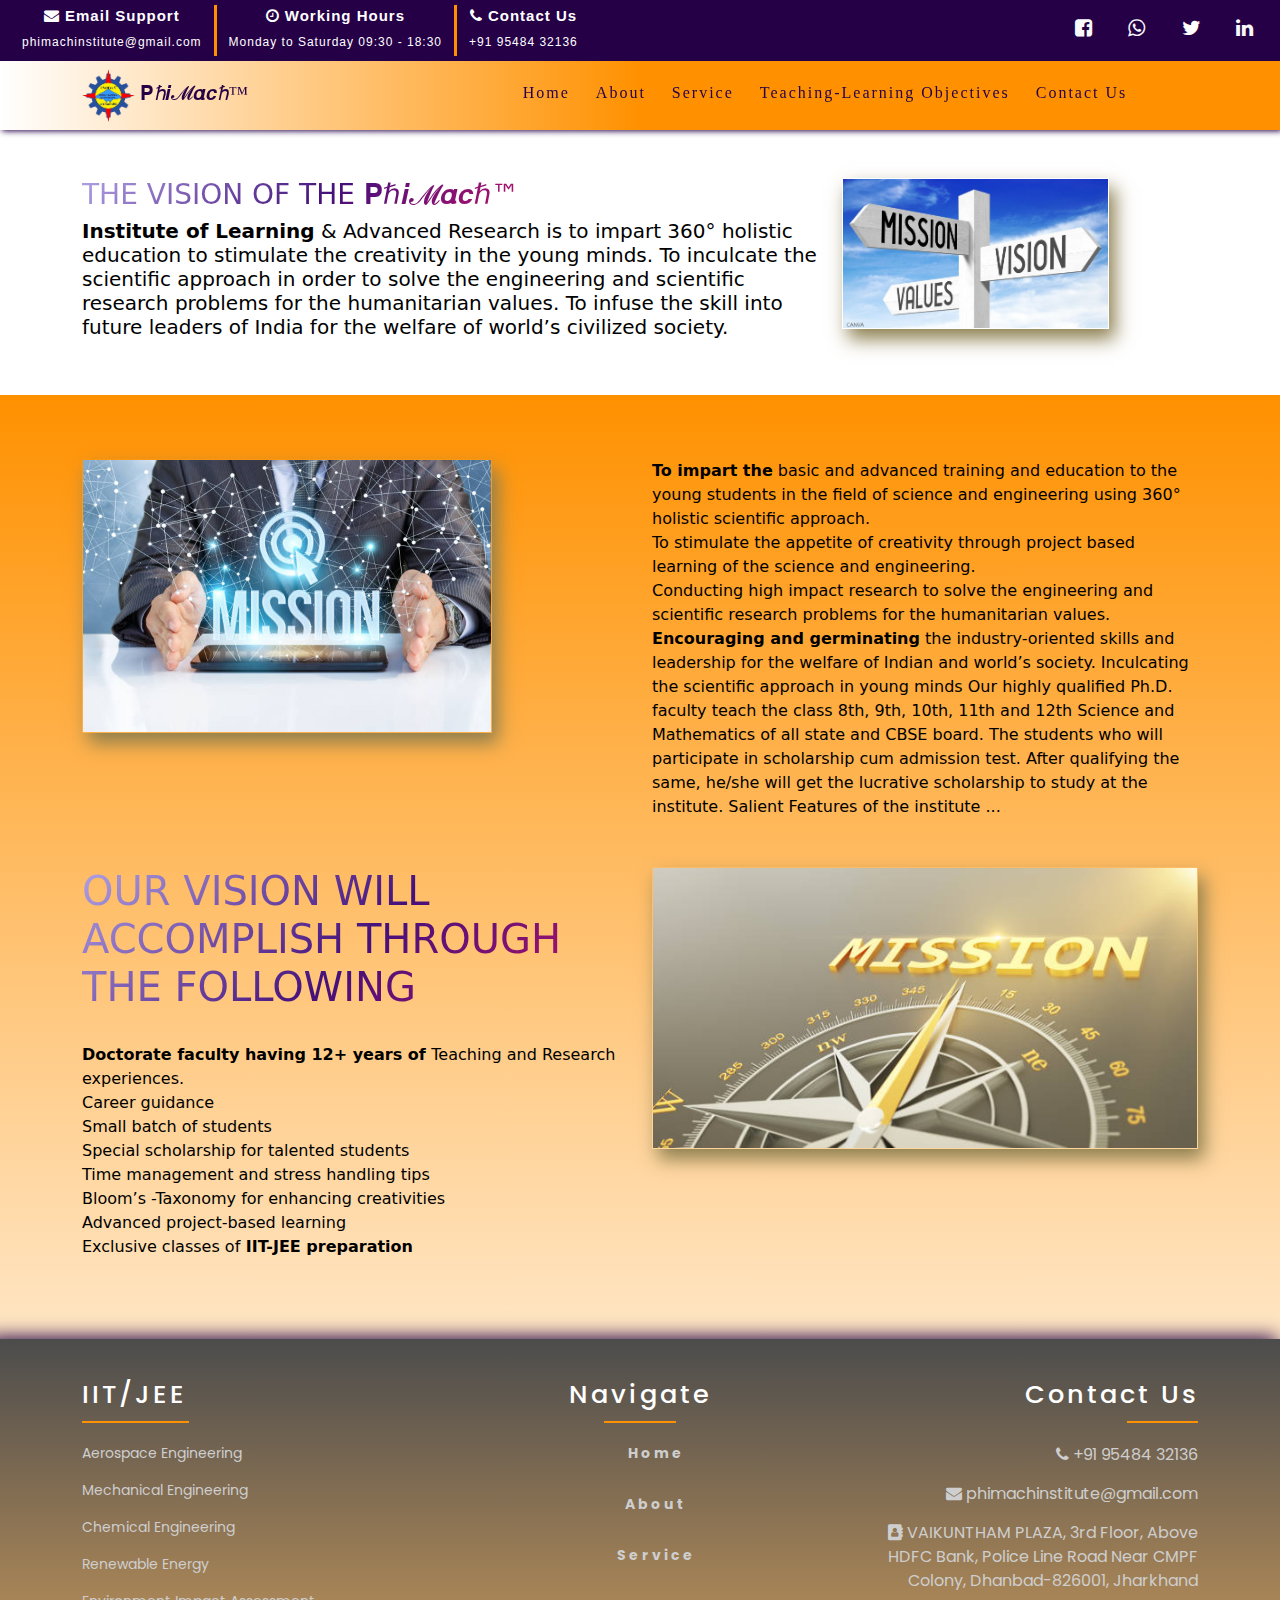
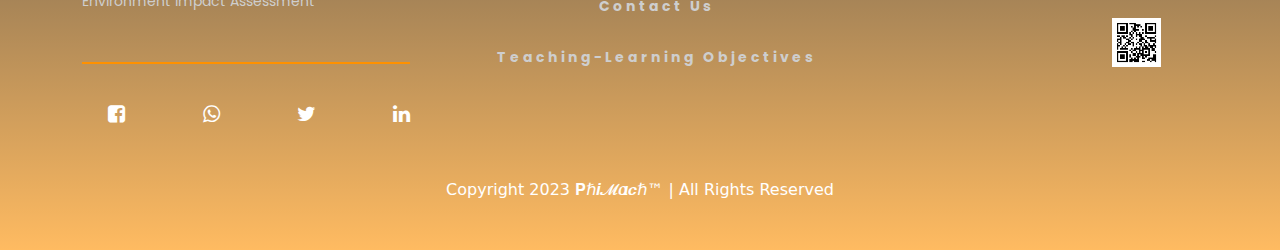
<file: About.html>
<html>
	<head>
		<title>About</title>
		<link href="css/style.css" rel="stylesheet">
		<link href="https://cdn.jsdelivr.net/npm/bootstrap@5.2.3/dist/css/bootstrap.min.css" rel="stylesheet">
		<link rel="stylesheet" href="https://cdnjs.cloudflare.com/ajax/libs/font-awesome/4.7.0/css/font-awesome.min.css">
		<link rel="preconnect" href="https://fonts.googleapis.com">
		<link rel="preconnect" href="https://fonts.gstatic.com" crossorigin>
		<link href="https://fonts.googleapis.com/css2?family=Poppins:wght@300&family=Yeseva+One&
		display=swap" rel="stylesheet">
		<script src="https://code.jquery.com/jquery-3.2.1.slim.min.js" integrity="sha384-KJ3o2DKtIkvYIK3UENzmM7KCkRr/rE9/Qpg6aAZGJwFDMVNA/GpGFF93hXpG5KkN" crossorigin="anonymous"></script>
<script src="https://cdn.jsdelivr.net/npm/popper.js@1.12.9/dist/umd/popper.min.js" integrity="sha384-ApNbgh9B+Y1QKtv3Rn7W3mgPxhU9K/ScQsAP7hUibX39j7fakFPskvXusvfa0b4Q" crossorigin="anonymous"></script>
<script src="https://cdn.jsdelivr.net/npm/bootstrap@4.0.0/dist/js/bootstrap.min.js" integrity="sha384-JZR6Spejh4U02d8jOt6vLEHfe/JQGiRRSQQxSfFWpi1MquVdAyjUar5+76PVCmYl" crossorigin="anonymous"></script>
		<meta charset="UTF-8">
		 <meta name="viewport" content="width=device-width, 	initial-scale=1.0">
	</head>
	<body>
			<header class="row mr-none">
				<div class="row padd-tb col-md-10 m-left"> 
					<div class="contact-link d-block text-center rhs-bdr ctrl-wd">
						<span class="text-head"><i class="fa fa-envelope"></i> Email Support</span>
						<a href="#" class="d-block text-cont text-decoration-none">phimachinstitute@gmail.com</a>
					</div>
					
					<div class="contact-link d-block text-center rhs-bdr ctrl-wd">
						<span class="text-head"><i class="fa fa-clock-o"></i> Working Hours</span>
						<label class="d-block text-cont">Monday to Saturday 09:30 - 18:30</label>
					</div>
					
					<div class="contact-link d-block text-center ctrl-wd">
						<span class="text-head"><i class="fa fa-phone"></i> Contact Us</span>
						<label class="d-block text-cont">+91 95484 32136</label>
					</div>
				</div>
				
				<div class="col-md-2">
					<ul class="row list-unstyled  sm">
						<li class="sm-link">
							<a class="text-light" href="https://www.facebook.com/profile.php?id=61553001069937" target="_blank"><i class=" fa fa-facebook-square fn-size" id="cyan"></i>
						</li></a>

						<li class="sm-link">
							<a class="text-light " href="https://wa.me/9548432136" target="_blank">
							<i class="fa fa-whatsapp fn-size" id="cyan"></i></a>
						</li>

						<li class="sm-link">
							<a><i class="fa fa-twitter fn-size" id="cyan"></i></a>
						</li>
						<li class="sm-link">
							<a class="text-light" href="https://www.instagram.com/phimachinstitute/" target="_blank"><i class="fa fa-linkedin fn-size" id="cyan"></i></a>
						</li>
					</ul>
				</div><!--social-->
			</header>
			<nav class="navbar navbar-expand-lg navbar-dark ftco_navbar  ftco-navbar-light " id="ftco-navbar">
				<div class="container">
					<div class="row">
						<div class="col-md-4">
							<a class="navbar-brand" href="index.html">
								<img class="logowidth" src="img/logo.png" alt="logo">
								𝚸ℏ𝒊𝓜𝜶𝒄ℏ™
							</a>
							<form action="#" class="searchform order-sm-start order-lg-last">
							<div class="form-group d-flex">

							</div>
							</form>
							<button class="navbar-toggler" type="button" data-toggle="collapse" data-target="#ftco-nav" aria-controls="ftco-nav" aria-expanded="false" aria-label="Toggle navigation">
									<span class="text-center fa fa-bars"></span> Menu
							</button>
						</div>
						<div class="col-md-8 mt-1">
							<div class="collapse navbar-collapse navbar-links w-100 " id="ftco-nav" >
								<ul class="navbar-nav m-auto">
									<li class="nav-item active"><a href="index.html" class="nav-link">Home</a></li>
									<li class="nav-item"><a href="about.html" class="nav-link">About</a></li>
									<li class="nav-item"><a href="Service.html" class="nav-link">Service</a></li>
									<li class="nav-item"><a href="Teaching.html" class="nav-link">Teaching-Learning Objectives</a></li>
									<li class="nav-item"><a href="contact.html" class="nav-link">Contact Us</a></li>
								</ul>
						  </div>
						</div>
					</div>
				</div>
			  </nav>
			  
			<section>
				<div class="p-5">
					<div class="container">
						<div class="row text-white">
								<div class="col-md-8">
									<h6 class="animate-charcter h3">The vision of the 𝚸ℏ𝒊𝓜𝜶𝒄ℏ™</h6>
									<h5 class="text-black"> <b>Institute of Learning</b> & Advanced Research is to impart 360° holistic education to stimulate the creativity in the young minds. To inculcate the scientific approach in order to solve the engineering and scientific research problems for the humanitarian values. To infuse the skill into future leaders of India for the welfare of world’s civilized society.</h5>
								</div>
								<div class="col-md-4">
									<img class="w-75  mission " src="img/vison.jpg">
								</div>
						</div>	
					</div>
				</div>
			</section>
			<section class="bg p-5">		
				<div class="p-3">
					<div class="container">
						<div class="row text-white">
								<div class="col-md-6">
									<img class="w-75 mission" src="img/mission.jpg">
								</div>
								<div class="col-md-6">
									
									<p class="text-black "><b>To impart the</b> basic and advanced training and education to the young students in the field of science and engineering using 360° holistic scientific approach.<br>
										To stimulate the appetite of creativity through project based learning of the science and engineering.<br>
										Conducting high impact research to solve the engineering and scientific research problems for the humanitarian values.<br>
										<b>Encouraging and germinating</b> the industry-oriented skills and leadership for the welfare of Indian and world’s society.
										Inculcating the scientific approach in young minds
										Our highly qualified Ph.D. faculty teach the class 8th, 9th, 10th, 11th and 12th Science and Mathematics of all state and CBSE board.
										The students who will participate in scholarship cum admission test. After qualifying the same, he/she will get the lucrative scholarship to study at the institute.
										Salient Features of the institute ...</p>
								</div>
						</div>	
					</div>
				</div>
				<div class="p-3">
					<div class="container">
						<div class="row text-white">
								<div class="col-md-6">
									
									<h6 class="animate-charcter">Our vision will accomplish through the following</h6>
									<p class="text-black"><br><b>Doctorate faculty having 12+ years of </b>Teaching and Research experiences.<br>
										Career guidance<br>
										Small batch of students<br>
										Special scholarship for talented students<br>
										Time management and stress handling tips<br>
										Bloom’s -Taxonomy for enhancing creativities<br>
										Advanced project-based learning<br>
										Exclusive classes of<b> IIT-JEE preparation</b></p>
								</div>
								<div class="col-md-6">
									<img class="w-100  mission " src="img/mission01.jpg">
								</div>
						</div>	
					</div>
				</div>
			</section>
			<footer class="bg-img">
				<!-- footer -->
				<div class="footer foote">
					<div class="container">
						<div class="row">
							<div class="col-md-4 col-xs-12">
								<div class="first">
									<h4>IIT/JEE</h4>
									<p> Aerospace Engineering</p>
									<p> Mechanical Engineering</p>
									<p> Chemical Engineering</p>
									<p> Renewable Energy</p>
									<p> Environment Impact Assessment</p>
								</div>
								<div class="line"></div>
									<div class="second2">
										<ul class="row list-unstyled  sm  ">
											<li class="sm-link">
												<a ><i class=" fa fa-facebook-square fn-size" id="cyan"></i></a>
											</li>

											<li class="sm-link">
												<a ><i class="fa fa-whatsapp fn-size" id="cyan"></i></a>
											</li>

											<li class="sm-link">
												<a><i class="fa fa-twitter fn-size" id="cyan"></i></a>
											</li>
											<li class="sm-link">
												<a ><i class="fa fa-linkedin fn-size" id="cyan"></i></a>
											</li>
										</ul>
									</div>
								</div>
							<div class="col-md-4 col-xs-12">
								<div class="second">
										<h4 class=""> Navigate</h4>
									<ul class=" text-light">
										<li class="nav-item active"><a href="index.html" class="nav-link">Home</a></li>
										<li class="nav-item"><a href="about.html" class="nav-link">About</a></li>
										<li class="nav-item"><a href="Service.html" class="nav-link">Service</a></li>
										<li class="nav-item"><a href="contact.html" class="nav-link">Contact Us</a></li>
										<li class="nav-item"><a href="Teaching.html" class="nav-link">Teaching-Learning Objectives</a></li>
									</ul>
								</div>
							</div>
							<div class="col-md-4 col-xs-12">
								<div class="third">
									<h4> Contact Us</h4>
									<ul>
										<li><i class="fa fa-phone"></i>  +91 95484 32136</li>
										<li><i class="fa fa-envelope"></i>  phimachinstitute@gmail.com</li>
										<li><i class="fa fa-address-book"></i>  VAIKUNTHAM PLAZA, 3rd Floor, Above HDFC Bank, Police Line Road Near CMPF Colony, Dhanbad-826001, Jharkhand</li>
									</ul>
								</div>
								<div class="">
									<img class="w-25 scan" src="img/codes.png">
								</div>
							</div>
						</div>
					</div>
					<div class="container">
						<div class="row">
							<div class="col-4">

								</div>
								<span class="text-center text-white mb-5">Copyright 2023 𝚸ℏ𝒊𝓜𝜶𝒄ℏ™ | All Rights Reserved</span>
							</div>
						</div>
					</div>
				</div>
			    </footer>
				<button onclick="topFunction()" id="myBtn" title="Go to top"><i class="fa fa-arrow-up"></i></button>
				<script src="js/main.js"></script>
	</body>
</html>
</file>
<file: css/style.css>
*{
	margin:0;
	padding:0;
	box-sizing:border-box;
}

header{
	background-color: #250047;
	align-items:center;
}

.logowidth{
  width:15%;
}

.m-left{
	margin-left:10px!important;
}
.mr-none{
	margin-right:0px!important;
}
.ctrl-wd{
	width:auto!important;
  font-family: 'Quicksand', sans-serif;
  letter-spacing: 1px;
}
.fn-size{
    font-size:20px!important;
}
.text-head{
	font-size:15px;
	color:white;
  font-weight: 900;
}
.text-cont{
	font-size:12px;
	color:white;
  letter-spacing: 1px;
	margin:5px 0px;
}
.rhs-bdr{
	border-right: 3px solid #FF9100;
}
.padd-tb{
	padding:5px 10px;
}
.linear-clr{
	margin-bottom: 0rem!important;
	background-image: linear-gradient(to right, #1e4a64 ,#0D313D );
}
.sm-link{
	flex:1;
}
.sm-link>a{
	display:inline-block;
}
.sm-link>a>i:hover{
color:#FF9100;
}
.sm{
	padding:0px;
  margin-bottom: 0px;
	color:white;
}

.sm-contact{

  margin-bottom: 0px;
	color:#250047;
}


     /* nevbar css */
	 
	
        .navbar {
          background: rgb(255,255,255);
          background: linear-gradient(90deg, rgba(255,255,255,1) 0%, rgba(255,145,0,1) 50%);
            position: sticky!important;
            z-index: 3;
            top: 0;
            box-shadow: 2px 1px 6px 0px #250047;
        }
        

        .navbar-brand {
          color: #250047!important;
            font-family: 'Abril Fatface', serif;

        }

        .navbar-nav .nav-item .nav-link {
            color:#250047;
            position: relative;
            transition: 0.3s;
            font-family: 'DM Serif Display', serif;
            transform: translateX(0);
            margin-right: 10px;
            letter-spacing: 2px;
        }

        .navbar-nav .nav-item .nav-link:hover {
            transform: translateX(10px);
            /* Hover effect with a transform */
        }

        .navbar-nav .nav-item .nav-link::before {
            content: '';
            position: absolute;
            width: 0%;
            height: 2px;
            bottom: 0;
            left: 0;
            background-color: #ffffff;
            transition: 0.3s;
        }

        .navbar-nav .nav-item .nav-link:hover::before {
            width: 100%;
        }
      
        /* Center the logo on mobile devices */
        @media (max-width: 767px) {
            .navbar-brand {
                text-align: center;
                width: 54%;
            }

            .navbar-toggler {
                margin-left: auto;
                /* Push the toggler icon to the right */
            }

            .navbar-collapse {
                text-align: center;
            }
        }

            .btn-login {
                background-color: #9C27B0;
                color: #fff;
                /* border: none; */
                border-radius: 5px;
                padding: 8px 20px;
                font-size: 16px;
                font-weight: 500;
                cursor: pointer;
                border: 1px solid #9C27B0;
            }
            .btn-login:hover{
                background-color: white;
                color: white;
                border: 1px solid #9C27B0;
            }


.our-team {
    padding: 30px 0 40px;
    margin-bottom: 30px;
    background-color: white;
    text-align: center;
    overflow: hidden;
    position: relative;
  }
  
  .our-team .picture {
    display: inline-block;
    height: 130px;
    width: 130px;
    margin-bottom: 50px;
    z-index: 1;
    position: relative;
  }
  
  .our-team .picture::before {
    content: "";
    width: 100%;
    height: 0;
    border-radius: 50%;
    background-color: #FF9100;
    position: absolute;
    bottom: 135%;
    right: 0;
    left: 0;
    opacity: 0.9;
    transform: scale(3);
    transition: all 0.3s linear 0s;
  }
  
  .our-team:hover .picture::before {
    height: 100%;
  }
  
  .our-team .picture::after {
    content: "";
    width: 100%;
    height: 100%;
    border-radius: 50%;
    background-color: #240046;
    position: absolute;
    top: 0;
    left: 0;
    z-index: -1;
  }
  
  .our-team .picture img {
    width: 100%;
    height: auto;
    border-radius: 50%;
    transform: scale(1);
    transition: all 0.9s ease 0s;
  }
  
  .our-team:hover .picture img {
    box-shadow: 0 0 0 14px #f7f5ec;
    transform: scale(0.7);
  }
  
  .our-team .title {
    display: block;
    font-size: 15px;
    color: #4e5052;
    text-transform: capitalize;
  }
  
  .our-team .social {
    width: 100%;
    padding: 0;
    margin: 0;
    background-color: #240046;
    position: absolute;
    bottom: -100px;
    left: 0;
    transition: all 0.5s ease 0s;
  }
  
  .our-team:hover .social {
    bottom: 0;
  }
  
  .our-team .social li {
    display: inline-block;
  }
  
  .our-team .social li a {
    display: block;
    padding: 10px;
    font-size: 17px;
    color: white;
    transition: all 0.3s ease 0s;
    text-decoration: none;
  }
  
  .our-team .social li a:hover {
    color: #6b11b9;
    background-color: #f7f5ec;
  }
  .animate-charcter
{
   text-transform: uppercase;
  background-image: linear-gradient(
    -225deg,
    #afa1e4 0%,
    #44107a 29%,
    #ff1361 67%,
    #fff800 100%
  );
  background-size: auto auto;
  background-clip: border-box;
  background-size: 200% auto;
  color: #fff;
  background-clip: text;
  -webkit-background-clip: text;
  -webkit-text-fill-color: transparent;
  animation: textclip 2s linear infinite;
  display: inline-block;
      font-size: 40px;
}

@keyframes textclip {
  to {
    background-position: 200% center;
  }
}
.ML{
    margin-left: 40px;
}
.ML:hover{
    color: #ffffffb2;
}
@import url(https://fonts.googleapis.com/css?family=Poppins:400,300,500);
html {
  box-sizing: border-box;
}
*,
*:before,
*:after {
  box-sizing: inherit;
}

section.card1 {
  background: #FF9100;
  background: -webkit-linear-gradient(to right, #240046, #FF9100); 
  background: linear-gradient(to right, #240046, #FF9100 );
  border-radius: 24px 24px 24px 48px;
  padding: 48px 48px 48px 308px;
  margin: 84px 0;
  min-width: 640px;
  display: flex;
  flex-direction: row;
  align-self: flex-start;
  position: relative;
  box-shadow: 5px 0 0 0 rgba(204,204,204,0.3), -5px 0 0 0 rgba(204,204,204,0.3), 0 5px 0 0 rgba(204,204,204,0.3);
}
section.card1 .text-content {
  display: flex;
  flex-direction: column;
  width:calc(60vw - 192px);
}
section.card1 .text-content h3 {
  margin: 0;
  font-size: 1.5em;
  max-width: 20ch;
  color: #fff;
}
section.card1 .text-content p {
  margin: 25px 0 24px;
  color: #fff;
}
section.card1 .text-content a {
  border: 3px solid #f2f2f2;
  color: #ffffff;
  align-self: flex-start;
  text-decoration: none;
  padding: 16px 32px;
  border-radius: 12px;
  transition: 400ms all;
}
section.card1 .text-content a:hover {
  background: #FF9100;
  color: white;
}
section.card1 .visual {
  width: 240px;
  height: 100%;
  position: absolute;
  top: -24px;
  left: 24px;
  overflow: hidden;
  border-radius: 24px;
}
section.card1 .visual img {
  height: 92%;
  border-radius: 24px;
}
article {
  margin: auto;
  display: block;
  width:calc(60vw + 248px);
  max-width:calc(920px + 248px);
  min-width:calc(640px + 248px); 
}
@media all and (max-width: 1100px) {
  body {
    padding: 96px 48px 24px;
  }
  article {
    width: 100%;
    min-width: 100%;
  }
  section.card1 {
    min-width: 100%;
  }
  section.card1 .text-content {
    width: 100%;
  }
}
@media all and (max-width: 720px) {
  
  section.card1 {
    margin: 64px 0;
    padding: 88px 36px 36px;
    flex-direction: column;
    border-radius: 24px;
  }
  section.card1 .text-content h3 {
    max-width:calc(100% - 150px);
    font-size: 1em;
  }
  section.card1 .text-content p,
  section.card1 .text-content a {
    font-size: 0.8em;
  }
  section.card1 .visual {
    width: 150px;
    height: 150px;
    right: 16px;
    left: auto;
    border-radius: 50%;
  }
  section.card1 .visual img{
    width: 100%;
    height: auto;
    }
}


.main1{
  width: 100%;
  min-height: 100vh;
  display: flex;
  justify-content: center;
  align-items: center;
  position: relative;
}
body1::before{
  content: "";
  position: absolute;
  width: 300px;
  height: 300px;
  background: linear-gradient(51deg,#62c3fc 0%, #dff0fa 80%);
  clip-path: circle(68.4% at 26% 31%);
  animation: circle .8s;
}
@keyframes circle {
  0%{
      margin-top: -100%;
  }
  100%{
      margin-top: 0;
  }
}
.container1{
  width: 80%;
  height: 80vh;
  display: flex;
  align-items: center;
  justify-content: center;
  overflow: hidden;
  box-shadow: 0px 2px 15px -4px #FF9100;
  border-radius: 5px;
  animation: container 1.5s ease;
}
@keyframes container {
  0%{
      margin-top: -100%;
  }
  100%{
      top: 0;
  }
}
.container1 .image{
  width: 50%;
  height: 0vh;
  margin-left: 20%;
  display: flex;
  align-items: center;
  position: relative;
  
}
.container1 .image::before{
  content: "";
  position: absolute;
  height: 100%;
  width: 100%;
  background-color: #f0f6ff;
  clip-path: polygon(0% 0%, 75% 0%, 100% 50%, 75% 100%, 0% 100%);
}
.container1.image img{
  margin-left: 100px;
  height: 200px;
  z-index: 1;
}
.container1 .form-area{
  display: flex;
  width: 50%;
  flex-direction: column;
  justify-content: center;
  align-items: center;
  animation: form 1.8s ease;
}
@keyframes form {
  0%{
      margin-left: 500px;
  }
  100%{
      left: 0;
  }
}
.container1 .form-area h2{
  font-size: 30px;
  font-family: Arial, Helvetica, sans-serif;
}
.container1 .form-area form{
  width: 80%;
  display: flex;
  flex-direction: column;
  margin-top: 30px;
}
.container1 .form-area form input{
  padding: 15px 5px;
  margin-bottom: 10px;
  border: none;
  border-bottom: 1px solid #ddd;
  outline: none;
}
.container1 .form-area form input::placeholder{
  color: #999;
  letter-spacing: 1px;
}
.container1 .form-area form input:hover::placeholder,
.container1 .form-area form textarea:hover::placeholder{
  padding-left: 10px;
  transition: .3s all ease-in-out;
}
.container1 .form-area form input:focus,
.container1 .form-area form textarea:focus{
  border-bottom: 1px solid #a562fc;
  animation: border .5s ease;
}
@keyframes border {
  0%{
      width: 0%;
  }
  100%{
      width: 100%;
  }
}
.container1 .form-area form textarea{
  border: none;
  border-bottom: 1px solid #ddd;
  outline: none;
  resize: none;
  padding: 0px 5px;
}
.container1 .form-area form textarea::placeholder{
  font-size: 14px;
  color: #999;
}
.container1 .form-area form button{
  margin-top: 10px;
  border: none;
  padding: 10px 0px;
  border-radius: 30px;
  background-color: #240046;
  color: #fff;
  font-size: 17px;
  cursor: pointer;
  transition: .3s all ease-in-out;
}
.container1 .form-area form button:hover{
  background-color: #FF9100;
}
.container1 .form-area .social-icons{
  margin-top: 50px;
  display: flex;
}
.container1 .form-area .social-icons i{
  margin-right:  10px;
  padding: 10px;
  border-radius: 50%;
  cursor: pointer;
}
.container1 .form-area .social-icons .facebook{
  background-color: #240046;
  color: #fff;
}
.container1 .form-area .social-icons .instagram{
  background: linear-gradient(167deg, #240046 0%, #f700da 30%, #f7ed00 90%);
  color: #fff;
}
.container1 .form-area .social-icons .linkedin{
  background-color: #FF9100;
  color: #fff;
}

@media (min-width:1200px){
  .main .container{
      height: 85vh;
  }
}
@media (max-width:1200px) and (min-width:900px){
  body::before{
      height: 200px;
      width: 200px;
  }
  .main1 .container1{
      height: 85vh;
  }
  .main1 .container1 .image img{
      margin-left: 30px;
  }
  .main1 .container1 .form-area h2{
      font-size: 25px;
  }
}

@media (max-width:900px) and (min-width:600px){
  body1::before{
      height: 150px;
      width: 150px;
  }
  .main1 .container1{
      width: 95%;
      height: 85vh;
  }
  .main1 .container1 .image img{
      height: 150px;
      margin-left: 30px;
  }
  .main1 .container1 .form-area form{
      width: 90%;
  }
}
@media (max-width:600px){
  body1{
      height: auto;
  }
  body1::before{
      height: 100px;
      width: 100px;
  }
  .main1 .container1{
      width: 98%;
      height: auto;
      flex-direction: column;
      margin: 20px 0px;
      box-shadow: none;
  }
  .main1 .container1 .image{
      height: 200px;
      width: 100%;
      display: flex;
      justify-content: center;
  }
  .main1 .container1 .image::before{
      height: 200px;
      clip-path: polygon(0% 0%, 100% 0, 100% 81%, 50% 100%, 0 81%);
  }
  .main1 .container1 .image img{
      height: 150px;
      margin-left: 0px;
      margin-top: -40px;
  }
  .main1 .container1 .form-area{
      width: 100%;
  }
  .main1 .container1 .form-area h2{
      font-size: 25px;
  }
  .main1 .container1 .form-area form{
      width: 90%;
      margin-top: 10px;
  }
  .main1 .container1 .social-icons{
      margin: 20px 0px;
  }
}

.zoom {
  transition: transform .2s;
  width: 120px;
  height: 150px;
  margin: 0 auto;
}

.zoom:hover {
  -ms-transform: scale(1); /* IE 9 */
  -webkit-transform: scale(1); /* Safari 3-8 */
  transform: scale(1.5); 
}


.levender{
 background-color:#240046 ;
}

.bg-img{
  background-image: url('https://img.freepik.com/premium-photo/network-connection-structure-abstract-technology-background-science-background-big-data-digital-background-3d-rendering_105800-299.jpg?size=626&ext=jpg&ga=GA1.1.1826414947.1699142400&semt=ais');
}

.footer {
  background: linear-gradient(rgba(0, 0, 0, 0.7),rgb(255 145 0 / 62%)), url("http://andreeabunget.co.uk/Img/footer.jpg");
  background-size: cover;
 
}

.first {
  margin-top: 40px;
  margin-bottom: 50px;
  color: rgb(206,206,206);
  font-family: 'Poppins', sans-serif;
}

  .first h4 {
      font-size: 20px;
      letter-spacing: 3px;
      position: relative;
      margin-bottom: 20px;
      font-size: 1.6em;
      color: #fff;
      padding-bottom: 0.5em;
  }

      .first h4::after {
          content: '';
          background: #FF9100;
          width: 30%;
          height: 2px;
          position: absolute;
          bottom: 0;
          left: 0;
      }

  .first p {
      font-size: 14px;
  }

.second {
  margin-top: 40px;
  margin-bottom: 50px;
  color: rgb(206,206,206);
  font-family: 'Poppins', sans-serif;
  text-align: center;
}

.second2 {
  margin-top: 40px;
  margin-bottom: 50px;
  color: rgb(206,206,206);
  font-family: 'Poppins', sans-serif;
  text-align: center;
}

.second h4 {
  font-size: 20px;
  letter-spacing: 3px;
  position: relative;
  margin-bottom: 20px;
  font-size: 1.6em;
  color: #fff;
  padding-bottom: 0.5em;
}

  .second h4::after {
      content: '';
      background: #FF9100;
      width: 20%;
      height: 2px;
      position: absolute;
      bottom: 0;
      left: 40%;
  }


.second li {
  list-style: none;
  padding-bottom: 30px;
}

.second a, .second2 a {
  color: rgb(206, 206, 206);
  text-decoration: none;
  letter-spacing: 3px;
  font-weight: bold;
  font-size: 14px;
  transition: 0.2s;
}

  .second a:hover, .second2 a:hover {
      color: #fff;
      transition: 0.2s;
      text-shadow: 1px 1px 20px rgba(0,0,0,1);
      text-decoration: none

  }

.third {
  margin-top: 40px;
  margin-bottom: 50px;
  color: rgb(206,206,206);
  font-family: 'Poppins', sans-serif;
  text-align: right;
}


  .third h4 {
      font-size: 20px;
      letter-spacing: 3px;
      position: relative;
      margin-bottom: 20px;
      font-size: 1.6em;
      color: #fff;
      padding-bottom: 0.5em;
  }


      .third h4::after {
          content: '';
          background: #FF9100;
          width: 20%;
          height: 2px;
          position: absolute;
          bottom: 0;
          left: 80%;
      }



  .third li {
      list-style: none;
      padding-bottom: 15px;
  }


  .third a {
      color: rgb(206, 206, 206);
      text-decoration: none;
      letter-spacing: 3px;
      font-weight: bold;
      font-size: 14px;
      transition: 0.2s;
  }


      .third a:hover {
          color: #fff;
          transition: 0.2s;
          text-shadow: 1px 1px 20px rgba(0,0,0,1);
      }


@media screen and (max-width:1000px) {
  .first {
      text-align: center;
  }

      .first h4::after {
          left: 40%;
      }
}

@media screen and (max-width:1000px) {
  .third {
      text-align: center;
  }

      .third h4::after {
          left: 40% !important;
      }
}

.margin {
  margin-left: 20px;
}

.line {
  height: 2;
  background-color:#FF9100;
  width:92%;
  
}

.main{
  display: flex;
  justify-content: center;
  align-items: center;
  min-height: 100vh;
  background-attachment: fixed;
}
 
.car{
  position: relative;
  width: 1150px;
  padding: 20px;
  display: flex;
  justify-content: center;
  align-items: center;
  flex-wrap: wrap;
}

.bg-im>img{
  width:135%;
  box-shadow: 6px 5px 10px -1px white;
   
}
 
.car .card{
  position: relative;
  width: 300px;
  height: 420px;
  border-radius: 10px;
  box-shadow: 0px 15px 25px rgba(0,0,0,.2);
  background-color: #fff;
  margin: 20px;
  overflow: hidden;
  transition: .5s;
}
 
.car:hover .card{
  filter: blur(2px);
  transform: scale(0.9);
  opacity: 0.5;
} 
 
.car .card:hover{
  filter: blur(0);
  transform: scale(1.1);
  opacity: 1;
} 
 
.car .card .circle{
  position: relative;
  width: 100%;
  height: 100%;
  background-color: #000;
  clip-path: circle(88px at center 0);
  text-align: center;
}
 
 
.car .card .content{
  position: absolute;
  bottom: 10px;
  page-break-after: 20px;
  text-align: center;
  padding: 20px;
}
 
.car .card .content p{
  color: #731111;
  text-align: justify;
  font-size: 15px;
}
 
.car .card .content a{
  position: relative;
  display: inline-block;
  background-color: #000;
  color: #fff;
  padding: 10px 20px;
  border-radius: 40px;
  margin-top: 20px;
  text-decoration: none;
   
}
 
.car .card:nth-child(1) .circle,
.car .card:nth-child(1) .content a{
  background-color:   #250047;
  ;
}
 
.car .card:nth-child(2) .circle,
.car .card:nth-child(2) .content a{
  background-color: #ffaf00;
}
 
.car .card:nth-child(3) .circle,
.car .card:nth-child(3) .content a{
  background-color: #250047;
}

.foote{
  box-shadow: -8px 3px 18px 5px #250047;
}
.scan:hover{
  box-shadow:-2px 17px 3px -14px #dfd9e4
}
.scan{
  margin-left: 250px;
  margin-top: -60px;
  padding: 20px;
}
#myBtn {
  display: none;
  position: fixed;
  bottom: 20px;
  right: 30px;
  z-index: 99;
  font-size: 18px;
  border: none;
  outline: none;
  background-color: #FF9100;
  color: white;
  cursor: pointer;
  padding: 20px;
  border-radius: 50%;
}
.pill-decor{
  
  font-family: 'DM Serif Display', serif;
  margin:50px 0px;
}
#myBtn:hover {
  background-color: #6610f2;
}
.bg{
  background: linear-gradient(180deg, #ff9100, #ffe6c5);
  
}

.mission{
  padding:1px;
  box-shadow: 6px 10px 18px 0px #8c7e4e;
}

.mission:hover{
  padding:1px;
  box-shadow: 6px 10px 18px 0px #660eb8;
}
.mission02:hover{
  box-shadow: 0px 4px 18px 0px #16160f;
}

.bg-imgs{
  background: linear-gradient(to bottom, #00000024, #00000024), url(https://images.unsplash.com/photo-1417733403748-83bbc7c05140?q=80&w=1470&auto=format&fit=crop&ixlib=rb-4.0.3&ixid=M3wxMjA3fDB8MHxwaG90by1wYWdlfHx8fGVufDB8fHx8fA%3D%3D) no-repeat center
}
.bg-imgss{
  background: linear-gradient(to bottom, #e7a81382, #00000024), url(https://wallpapers.com/images/featured/dark-5u7v1sbwoi6hdzsb.jpg) no-repeat center
}
</file>
